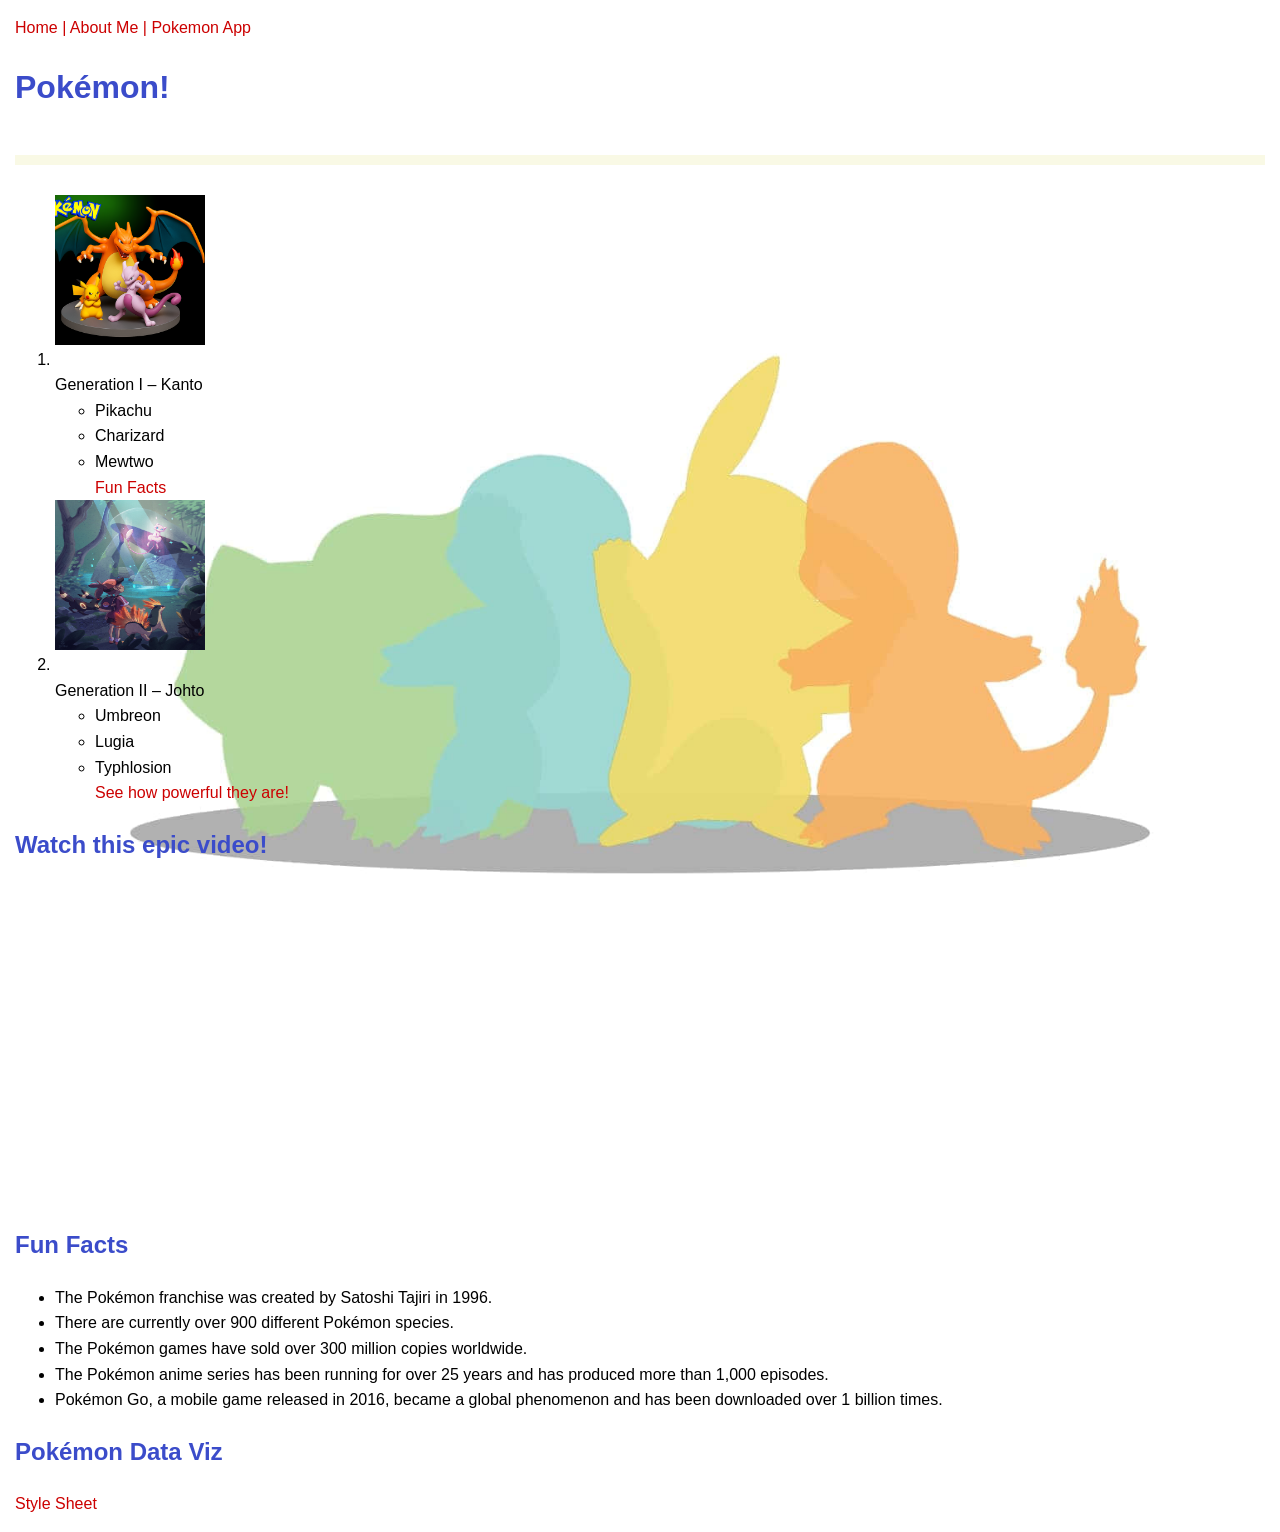
<file: index.html>
<!DOCTYPE html>
<html lang="en">
<head>
  <meta charset="UTF-8" />
  <meta name="viewport" content="width=device-width, initial-scale=1.0" />
  <title>Pokemon Scratch</title>
  <link rel="stylesheet" href="style2.css">
</head>
<body class="homebg">
  <a href="index.html"> Home | </a>
  <a href="resumesite.html"> About Me | </a>
  <a href="app.html">Pokemon App</a>
  <h1>Pokémon!</h1>
  <div class="spacer"></div>
  <div class="section"><div></div>
  <div class="highlight"></div>
  </div>
  <ol>
    <li>
    <img src="images/charizard.png" alt="Charizard" width="150" height="150"> <br>
       Generation I – Kanto
      <ul>
        <li>Pikachu</li>
        <li>Charizard</li>
        <li>Mewtwo</li>
        <a href ="#funfacts">Fun Facts</a>
      </ul>
    </li>
    <li>
      <img src="images/gen2.jpg" alt="Gen 2" width="150" height="150"> <br>

      Generation II – Johto
      <ul>
        <li>Umbreon</li>
        <li>Lugia</li>
        <li>Typhlosion</li>
        <a href ="#pdv">See how powerful they are!</a>
      </ul>
    </li>
  </ol>
  
  <h2>Watch this epic video!</h2>
  <iframe 
width="560" 
height="315" 
src="https://www.youtube.com/embed/wMzwcIG8vgk?list=PLQWzKIaERirwv9M89dxN3bNLY0PyuChOU" 
title="A Glimpse into the World of Pokémon" 
frameborder="0" 
allow="accelerometer; autoplay; clipboard-write; encrypted-media; gyroscope; picture-in-picture; web-share" 
referrerpolicy="strict-origin-when-cross-origin" 
allowfullscreen>
</iframe>
  <h2 id="funfacts">Fun Facts</h2>
  <ul>
    <li>The Pokémon franchise was created by Satoshi Tajiri in 1996.</li>
    <li>There are currently over 900 different Pokémon species.</li>
    <li>The Pokémon games have sold over 300 million copies worldwide.</li>
    <li>The Pokémon anime series has been running for over 25 years and has produced more than 1,000 episodes.</li>
    <li>Pokémon Go, a mobile game released in 2016, became a global phenomenon and has been downloaded over 1 billion times.</li>
  </ul>

  <h2 id="pdv">Pokémon Data Viz</h2>

<div class='tableauPlaceholder' id='viz1781485886326' style='position: relative'>
  <noscript>
    <a href='#'>
      <img alt=' ' src='https://public.tableau.com/static/images/Po/Pokemon_17224880330500/PokemonAbility/1_rss.png' style='border: none' />
    </a>
  </noscript>
  <object class='tableauViz' style='display:none;'>
    <param name='host_url' value='https%3A%2F%2Fpublic.tableau.com%2F' />
    <param name='embed_code_version' value='3' />
    <param name='site_root' value='' />
    <param name='name' value='Pokemon_17224880330500&#47;PokemonAbility' />
    <param name='tabs' value='no' />
    <param name='toolbar' value='yes' />
    <param name='static_image' value='https://public.tableau.com/static/images/Po/Pokemon_17224880330500/PokemonAbility/1.png' />
    <param name='animate_transition' value='yes' />
    <param name='display_static_image' value='yes' />
    <param name='display_spinner' value='yes' />
    <param name='display_overlay' value='yes' />
    <param name='display_count' value='yes' />
    <param name='language' value='en-US' />
  </object>
</div>
<script type='text/javascript'>
  var divElement = document.getElementById('viz1781485886326');
  var vizElement = divElement.getElementsByTagName('object')[0];
  if (divElement.offsetWidth > 800) {
    vizElement.style.width = '900px';
    vizElement.style.height = '707px';
  } else if (divElement.offsetWidth > 500) {
    vizElement.style.width = '900px';
    vizElement.style.height = '707px';
  } else {
    vizElement.style.width = '900px';
    vizElement.style.height = '707px';
  }
  var scriptElement = document.createElement('script');
  scriptElement.src = 'https://public.tableau.com/javascripts/api/viz_v1.js';
  vizElement.parentNode.insertBefore(scriptElement, vizElement);
</script>
   <a href="style2.css">Style Sheet</a>
</body>
</html>
</file>
<file: style2.css>
body {
            font-family: 'Trebuchet MS', sans-serif;
            margin: 15px;
            line-height: 1.6;
        }
        h1, h2 {
            color: #3b4cca;
        }
        img {
            border-radius: 0;
            margin-bottom: 20px;
        }
        a {
            color: #cc0000;
            text-decoration: none;
        }
        a:hover {
            text-decoration: underline;
        }
        .homebg {
            background-image: url('images/1stgenbg.jpg'); 
            background-size: cover;
            background-position: center;
            background-attachment: fixed;
            min-height: 100vh;
        }
        .spacer {
            height: 20px;
        }
        .section {
            margin-bottom: 30px;
        }
        .highlight {
            background-color: rgba(248, 248, 225, 0.849);
            padding: 5px;
        }
</file>
